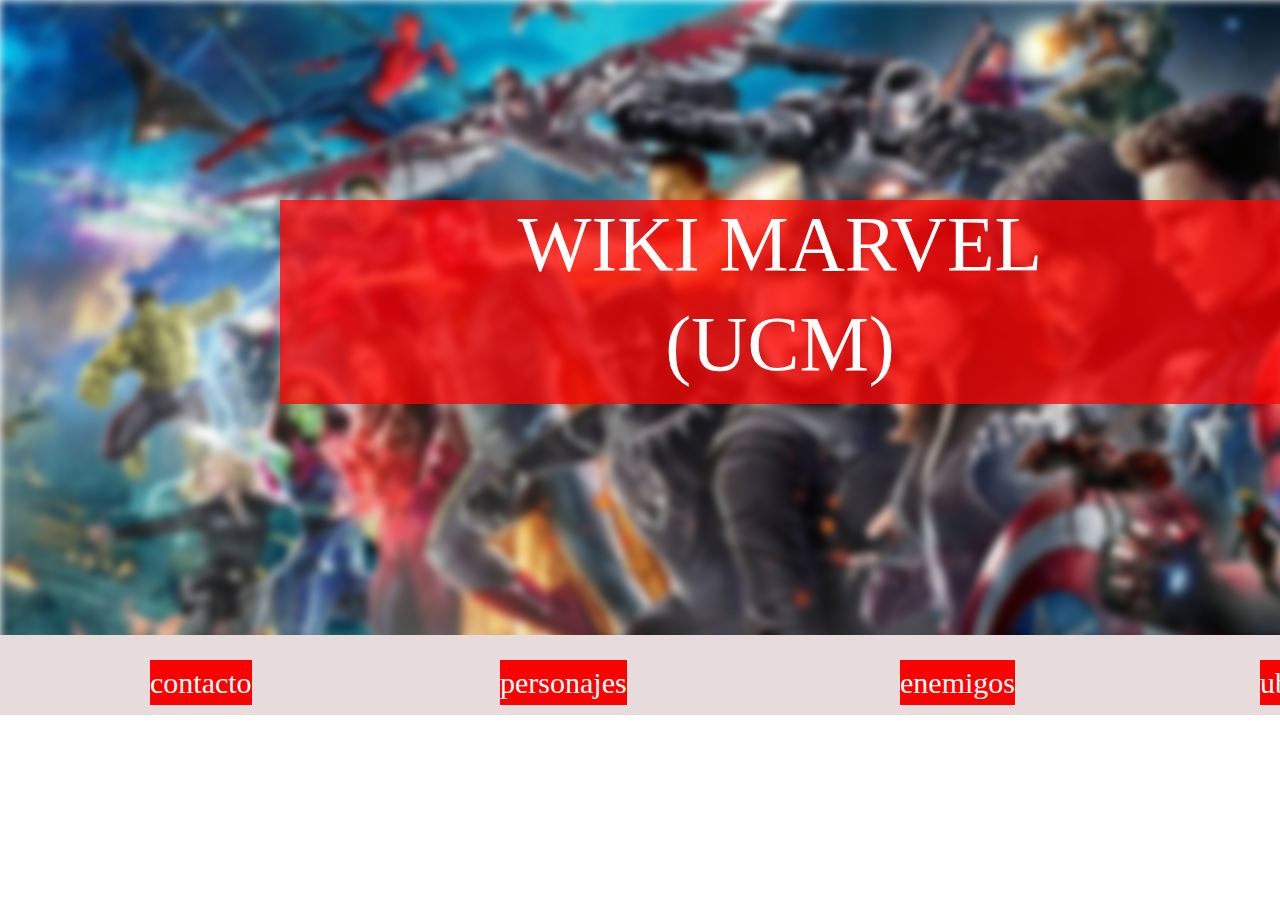
<file: PROYECTO NUEVO/index.html>
<!DOCTYPE html>
<html lang="en">
<head>
    <meta charset="UTF-8">
    <meta http-equiv="X-UA-Compatible" content="IE=edge">
    <meta name="viewport" content="width=device-width, initial-scale=1.0">
    <title>Wiki Marvel</title>
    <link rel="stylesheet" href="https://maxcdn.bootstrapcdn.com/bootstrap/4.0.0/css/bootstrap.min.css" integrity="sha384-Gn5384xqQ1aoWXA+058RXPxPg6fy4IWvTNh0E263XmFcJlSAwiGgFAW/dAiS6JXm" crossorigin="anonymous">
    <link rel="stylesheet" href="estilos.css"
</head>
<body>
    <header>
    
       <div class="contenedor"> 
         <img class="blur" src="./imagenes/marvel-ucm.jpg" alt="" width="1495px" height="650px" >
         <div class="texto">WIKI MARVEL</div>
         <div class="texto2">(UCM)</div>
        </div>
        
    </header>
    
   
    </div>

        <Footer name="footer">
        <div class="pie-de-pagina">
        
        
                <a class="contacto" href="./paginas/contacto.html" name=#footer>contacto</a>
            
                <a class="personajes" href="./paginas/personajes.html" name=#footer>personajes</a>
           
                <a class="enemigos" href="./paginas/enemigos.html" name=#footer>enemigos</a>
            
                <a class="ubicaciones" href="./paginas/ubicaciones.html" name=#footer>ubicaciones</a>
             
    </div>

    
        
    </footer>
</body>
</html>
</file>
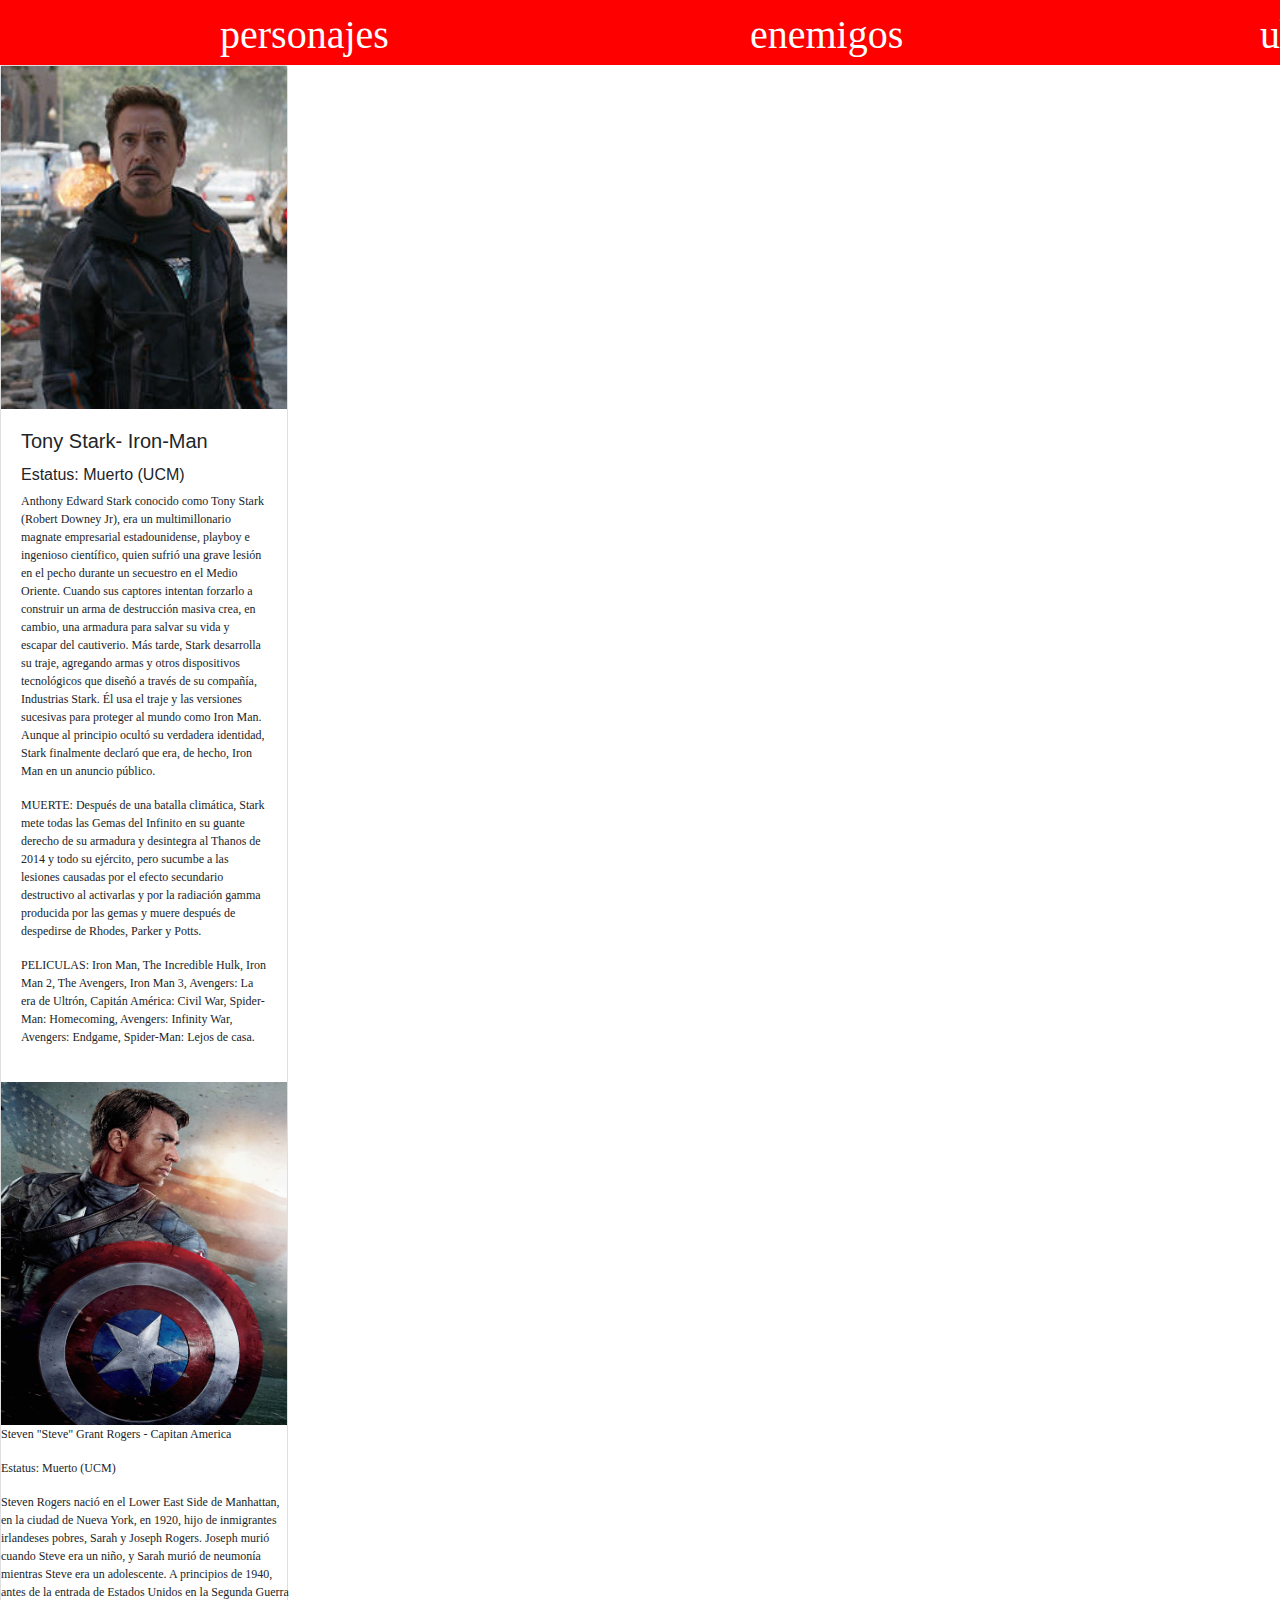
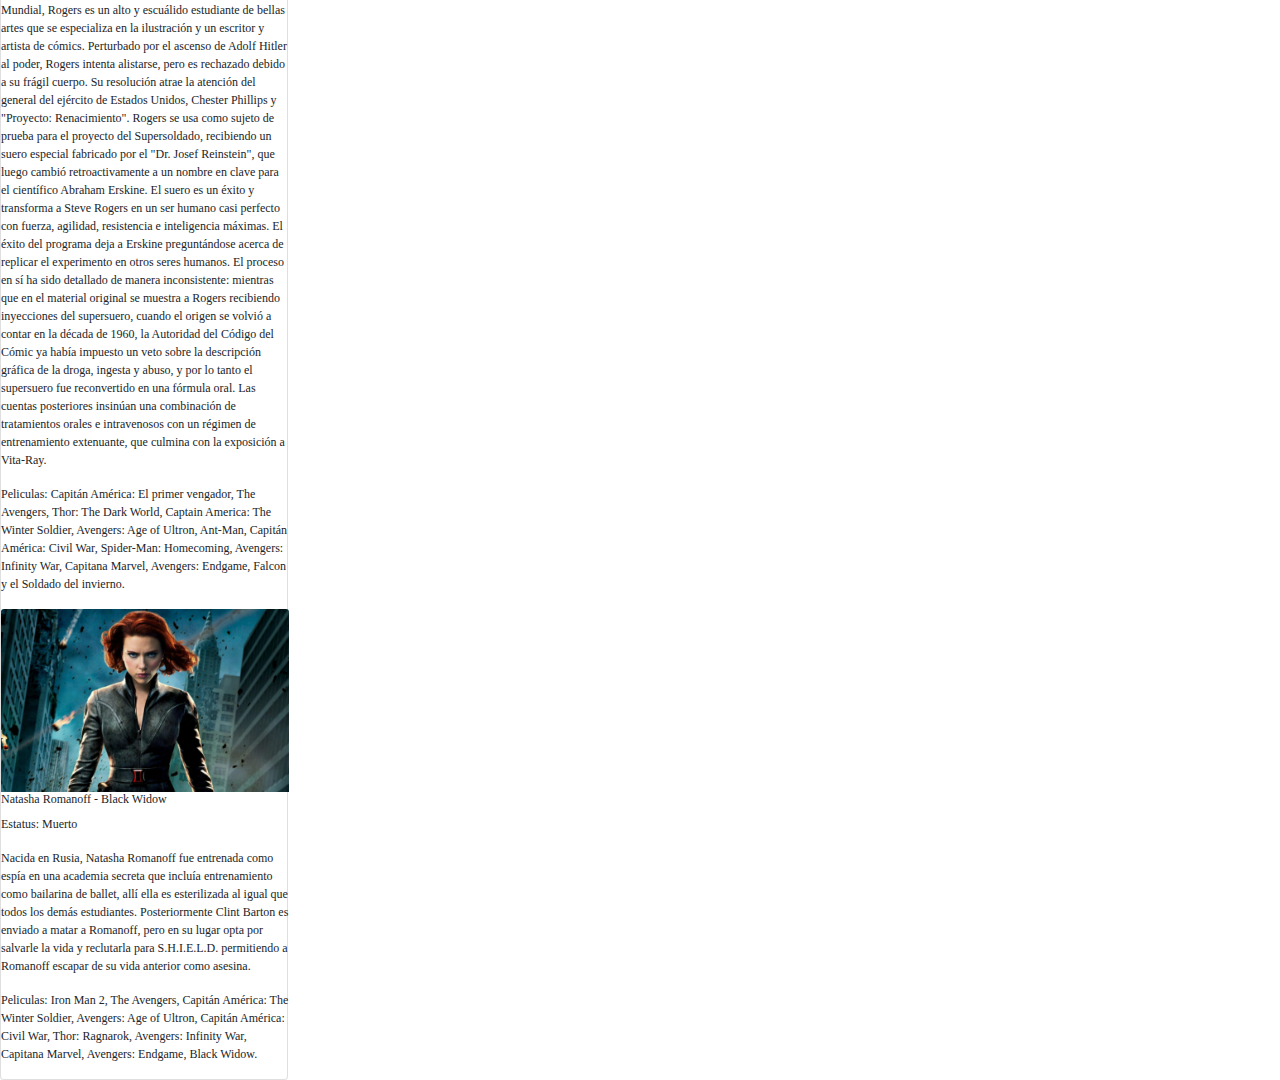
<file: PROYECTO NUEVO/paginas/personajes.html>
<!DOCTYPE html>
<html lang="en">
<head>
    <meta charset="UTF-8">
    <meta http-equiv="X-UA-Compatible" content="IE=edge">
    <meta name="viewport" content="width=device-width, initial-scale=1.0">
    <title>personajes</title>
   <link rel="stylesheet" href="https://maxcdn.bootstrapcdn.com/bootstrap/4.0.0/css/bootstrap.min.css" integrity="sha384-Gn5384xqQ1aoWXA+058RXPxPg6fy4IWvTNh0E263XmFcJlSAwiGgFAW/dAiS6JXm" crossorigin="anonymous">
<link rel="stylesheet" href="../estilos.css">
</head>
<body>
     
    <nav class="caja">
        <a class="link"  href="./personajes.html">personajes</a></li>
       <a class="link2" href="./enemigos.html">enemigos</a></li>
        <a class="link3" href="./ubicaciones.html">ubicaciones</a></li>
        
    </nav>
    <div class="card" style="width: 18rem;">
        <img class="carta" src="../imagenes/Robert_Downey_Jr._as_Tony_Stark_in_Avengers_Infinity_War.jpg" alt="Card image cap">
        <div class="card-body">
          <h5 class="card-title">Tony Stark- Iron-Man</h5>
          <h6>Estatus: Muerto (UCM)</h6>
          <p class="texto-carta">Anthony Edward Stark conocido como Tony Stark (Robert Downey Jr), era un multimillonario magnate empresarial estadounidense, playboy e ingenioso científico, quien sufrió una grave lesión en el pecho durante un secuestro en el Medio Oriente. Cuando sus captores intentan forzarlo a construir un arma de destrucción masiva crea, en cambio, una armadura para salvar su vida y escapar del cautiverio. Más tarde, Stark desarrolla su traje, agregando armas y otros dispositivos tecnológicos que diseñó a través de su compañía, Industrias Stark. Él usa el traje y las versiones sucesivas para proteger al mundo como Iron Man. Aunque al principio ocultó su verdadera identidad, Stark finalmente declaró que era, de hecho, Iron Man en un anuncio público.</p>
          <p class="texto-carta">MUERTE: Después de una batalla climática, Stark mete todas las Gemas del Infinito en su guante derecho de su armadura y desintegra al Thanos de 2014 y todo su ejército, pero sucumbe a las lesiones causadas por el efecto secundario destructivo al activarlas y por la radiación gamma producida por las gemas y muere después de despedirse de Rhodes, Parker y Potts.</p>
          <p class="texto-carta">PELICULAS:	Iron Man,
            	The Incredible Hulk,
            	Iron Man 2,
            	The Avengers,
            	Iron Man 3,
            	Avengers: La era de Ultrón,
            	Capitán América: Civil War,
            	Spider-Man: Homecoming,
            	Avengers: Infinity War,
            	Avengers: Endgame,
            	Spider-Man: Lejos de casa.
            </p>
        </div>
        <div class="carta2" style="width: 18rem;">
            <img class="card2" src="../imagenes/Chris-Evans-title-character-Joe-Johnston-Captain.jpg" alt="Card image cap" width="286px" height="343px">
            <div class="card-2">
              <p class="texto-carta">Steven "Steve" Grant Rogers - Capitan America</p>
              <p class="texto-carta">Estatus: Muerto (UCM)</p>
              <p class="texto-carta">Steven Rogers nació en el Lower East Side de Manhattan, en la ciudad de Nueva York, en 1920, hijo de inmigrantes irlandeses pobres, Sarah y Joseph Rogers.​ Joseph murió cuando Steve era un niño, y Sarah murió de neumonía mientras Steve era un adolescente. A principios de 1940, antes de la entrada de Estados Unidos en la Segunda Guerra Mundial, Rogers es un alto y escuálido estudiante de bellas artes que se especializa en la ilustración y un escritor y artista de cómics.
    
                Perturbado por el ascenso de Adolf Hitler al poder, Rogers intenta alistarse, pero es rechazado debido a su frágil cuerpo. Su resolución atrae la atención del general del ejército de Estados Unidos, Chester Phillips y "Proyecto: Renacimiento". Rogers se usa como sujeto de prueba para el proyecto del Supersoldado, recibiendo un suero especial fabricado por el "Dr. Josef Reinstein", que luego cambió retroactivamente a un nombre en clave para el científico Abraham Erskine.
                
                El suero es un éxito y transforma a Steve Rogers en un ser humano casi perfecto con fuerza, agilidad, resistencia e inteligencia máximas. El éxito del programa deja a Erskine preguntándose acerca de replicar el experimento en otros seres humanos. ​El proceso en sí ha sido detallado de manera inconsistente: mientras que en el material original se muestra a Rogers recibiendo inyecciones del supersuero, cuando el origen se volvió a contar en la década de 1960, la Autoridad del Código del Cómic ya había impuesto un veto sobre la descripción gráfica de la droga, ingesta y abuso, y por lo tanto el supersuero fue reconvertido en una fórmula oral. ​Las cuentas posteriores insinúan una combinación de tratamientos orales e intravenosos con un régimen de entrenamiento extenuante, que culmina con la exposición a Vita-Ray.</p>
            <p class="texto-carta">Peliculas:	Capitán América: El primer vengador,
                	The Avengers,
                	Thor: The Dark World,
                	Captain America: The Winter Soldier,
                	Avengers: Age of Ultron,
                	Ant-Man,
                	Capitán América: Civil War,
                	Spider-Man: Homecoming,
                	Avengers: Infinity War,
                	Capitana Marvel,
                	Avengers: Endgame,
                	Falcon y el Soldado del invierno.</p>
            </div>
          </div>
          <div class="carta3" style="width: 18rem;">
            <img class="card-img-top" src="../imagenes/Black-Widow-Avengers-696x442.jpg" alt="Card image cap">
            <div class="card3">
              <h5 class="texto-carta">Natasha Romanoff - Black Widow</h5>
              <p class="texto-carta">Estatus: Muerto</p>
              <p class="texto-carta">Nacida en Rusia, Natasha Romanoff fue entrenada como espía en una academia secreta que incluía entrenamiento como bailarina de ballet, allí ella es esterilizada al igual que todos los demás estudiantes. Posteriormente Clint Barton es enviado a matar a Romanoff, pero en su lugar opta por salvarle la vida y reclutarla para S.H.I.E.L.D. permitiendo a Romanoff escapar de su vida anterior como asesina.</p>
              <p class="texto-carta">Peliculas:	Iron Man 2,
                	The Avengers,
                	Capitán América: The Winter Soldier,
                	Avengers: Age of Ultron,
                	Capitán América: Civil War,
                	Thor: Ragnarok,
                	Avengers: Infinity War,
                	Capitana Marvel,
                	Avengers: Endgame,
                	Black Widow.
                </p>  
              
            </div>
          </div>
    
    
    </div>
   


    
</body>
</html>
</file>
<file: PROYECTO NUEVO/estilos.css>
.contenedor{

   display: inline-block;
   
    
}
.texto{
    position: absolute;
    width: 1000px;
    height: 204px;
    left: 280px;
    top: 200px;
    
    font-family: Comfortaa;
    font-style: normal;
    font-weight: normal;
    font-size: 78px;
    line-height: 87px;
    text-align: center;
    
    color: white;
    background: rgba(255, 2, 2, 0.752);
    
    
    
}
.texto2{
    position: absolute;
width: 1000px;
height: 204px;
left: 280px;
top: 300px;

font-family: Comfortaa;
font-style: normal;
font-weight: normal;
font-size: 78px;
line-height: 87px;
text-align: center;

color:white;


}

 .pie-de-pagina{
    position: absolute;
width: 1495px;
height: 80px;

top: 635px;
background-color: rgb(231, 219, 219); 


}
.contacto{
    background-color: red;
    color: white;
    font-family: Comfortaa;
    position: absolute;
    left: 150px;
    top: 25px;
    font-size: 30px;
    
    

}

.personajes{
    background-color: red;
    color: white;
    font-family: Comfortaa;
    position: absolute;
    left: 500px;
    top: 25px;
    font-size: 30px;
}

.enemigos{
    background-color: red;
    color: white;
    font-family: Comfortaa;
    position: absolute;
    left: 900px;
    top: 25px;
    font-size: 30px;
}

.ubicaciones{
    background-color: red;
    color: white;
    font-family: Comfortaa;
    position: absolute;
    left: 1260px;
    top: 25px;
    font-size: 30px;
}
.contacto:hover{
    background-color: black;
}
.personajes:hover{
    background-color: black;
}
.enemigos:hover{
    background-color: black;
}
.ubicaciones:hover{
    background-color: black;
}
.caja{
    background-color: red;
    width: 1495px;
    height: 65px;
}
.link{
    color: white;
    font-family: Comfortaa;
    position: absolute;
    left: 1260px;
    top: 5px;
    font-size: 40px;
    color: white;
    font-family: Comfortaa;
    position: absolute;
    left: 220px;
    top: 5px;
    font-size: 40px;

}
.link2{
    color: white;
    font-family: Comfortaa;
    position: absolute;
    left: 750px;
    top: 5px;
    font-size: 40px;

}
.link3{
    color: white;
    font-family: Comfortaa;
    position: absolute;
    left: 1260px;
    top: 5px;
    font-size: 40px;
}
.link:hover{
    background-color: black;
}
.link2:hover{
    background-color: black;
}
.link3:hover{
    background-color: black;
}
.escrito{
    position: absolute;
    width: 1000px;
    height: 204px;
    left: 280px;
    top: 200px;
    
    font-family: Comfortaa;
    font-style: normal;
    font-weight: normal;
    font-size: 50px;
    line-height: 87px;
    text-align: center;
    
    color: white;
    background: rgba(255, 2, 2, 0.752);
}
.escrito2{
    position: absolute;
width: 1000px;
height: 204px;
left: 280px;
top: 335px;

font-family: Comfortaa;
font-style: normal;
font-weight: normal;
font-size: 50px;
line-height: 87px;
text-align: center;

color:white;


}

.blur{
    filter: blur(4px);
}

.texto-carta{
    font-size: 12px;
    font-family: comfortaa;
}
</file>
